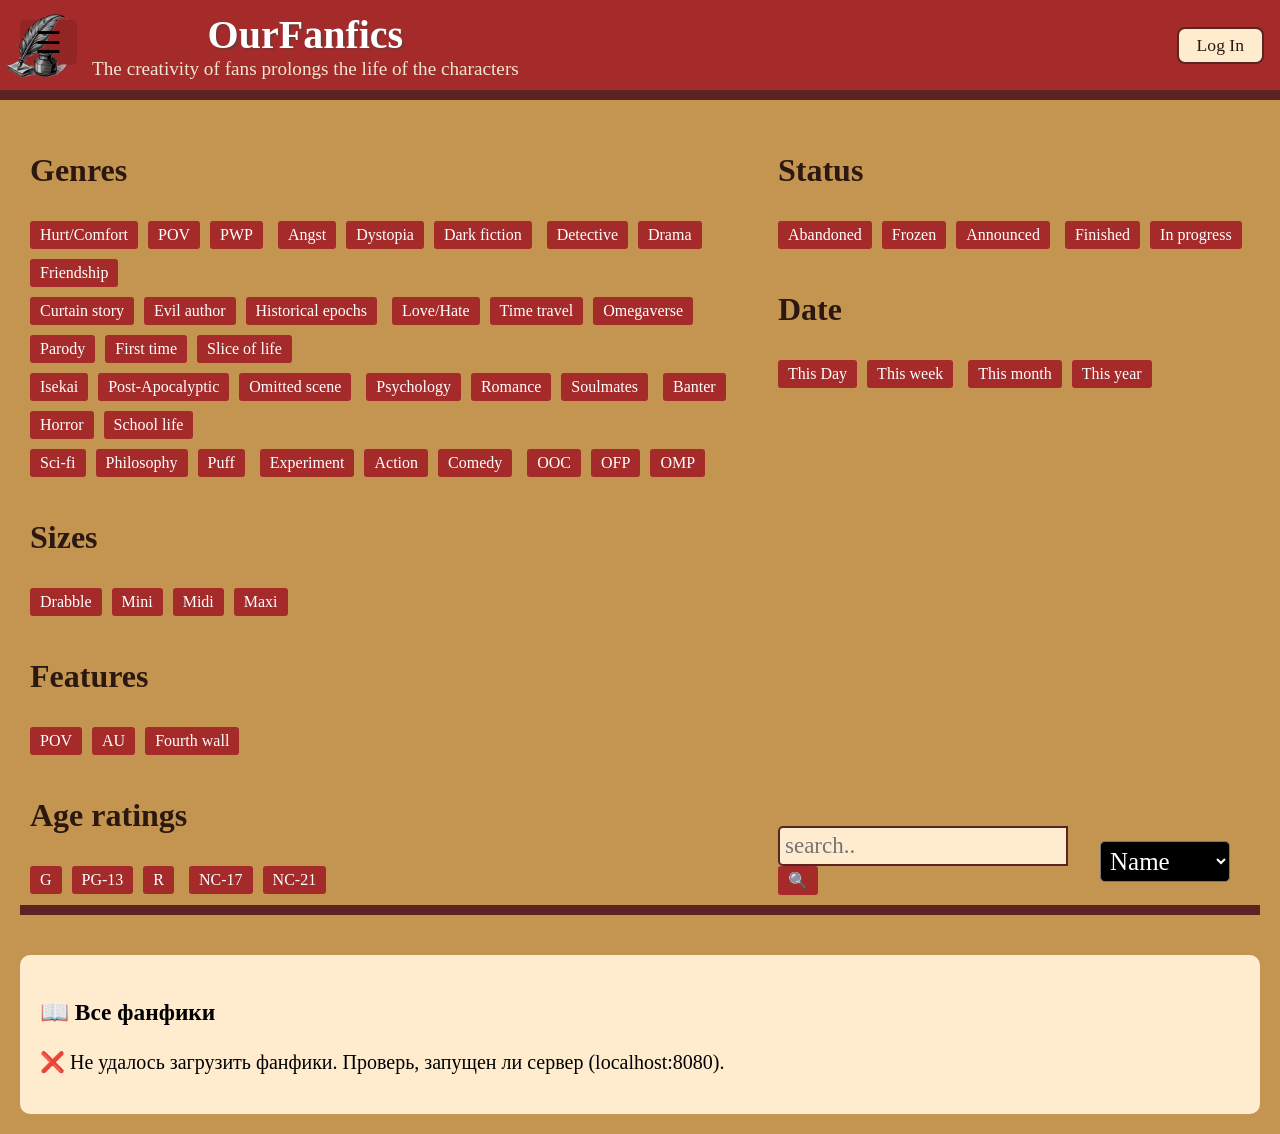
<file: html/index.html>
<!DOCTYPE html>
<html lang="en">
<head>
    <meta charset="UTF-8">
    <meta name="viewport" content="width=device-width, initial-scale=1.0">
    <title>OurFanfics - Main</title>
    <link rel="stylesheet" href="/css/main.css">
    <link rel="stylesheet" href="/css/settings.css">
    <style>
        /* ── Auth button styles ── */
        .LoginButton {
            display: flex;
            align-items: center;
            gap: 6px;
            margin-left: auto;
            padding-right: 16px;
        }
        .auth-btn {
            font-family: 'Monotype Corsiva', cursive;
            font-size: 1.1rem;
            border: 2px solid rgb(92,35,35);
            border-radius: 8px;
            padding: 6px 18px;
            cursor: pointer;
            transition: background-color .2s, color .2s;
        }
        .login-btn {
            background: blanchedalmond;
            color: #2c1810;
        }
        .login-btn:hover { background: #e8d5b0; }

        /* Shows current nick, links to profile */
        .profile-btn {
            background: blanchedalmond;
            color: #2c1810;
            max-width: 160px;
            overflow: hidden;
            text-overflow: ellipsis;
            white-space: nowrap;
        }
        .profile-btn:hover { background: #e8d5b0; }

        /* Small logout icon button */
        .logout-btn {
            background: transparent;
            color: blanchedalmond;
            border-color: blanchedalmond;
            padding: 6px 10px;
            font-size: .9rem;
            opacity: .8;
        }
        .logout-btn:hover { opacity: 1; background: rgba(255,255,255,.1); }

        body.dark-theme .auth-btn {
            border-color: #555;
        }
        body.dark-theme .login-btn,
        body.dark-theme .profile-btn {
            background: #3a3a3a;
            color: #e0e0e0;
        }
        body.dark-theme .login-btn:hover,
        body.dark-theme .profile-btn:hover { background: #4a4a4a; }
    </style>
</head>

<body>
    <div class="container">
        <div class="header">
            <div class="image-header">
                <img src="/images/11.png">
            </div>
            <div class="header-title">
                <h1>OurFanfics</h1>
                <p>The creativity of fans prolongs the life of the characters</p>
            </div>
            <!-- Кнопка: Login или Профиль — заполняется скриптом -->
            <div class="LoginButton">
                <!-- updateAuthButton() наполнит это место -->
            </div>
        </div>

        <div class="main">
            <div class="nav-panel">
                <div class="profile-vision">
                    <img src="/images/anonymous-profile.png" class="profile-icon">
                    <div class="nick" data-i18n="profile-nick">Nick</div>
                </div>
                <div class="buttons">
                    <button data-page="main"     data-i18n="nav-main">Main</button>
                    <button data-page="profile"  data-i18n="nav-profile">Profile</button>
                    <button data-page="create"   data-i18n="nav-create">Create</button>
                    <button data-page="saves"    data-i18n="nav-saves">Saves</button>
                    <button data-page="settings" data-i18n="nav-settings">Settings</button>
                    <button data-page="rules"    data-i18n="nav-rules">Rules</button>
                    <button data-page="faq"      data-i18n="nav-faq">FAQ</button>
                    <button data-page="back"     data-i18n="nav-back">← Back</button>
                </div>
            </div>

            <div class="main-panel">

                <script>
                    function goToFanfic(fanficId) {
                        window.location.href = `asss.html?id=${fanficId}`;
                    }

                    function escapeHtml(str) {
                        if (!str) return '';
                        return str
                            .replace(/&/g, '&amp;')
                            .replace(/</g, '&lt;')
                            .replace(/>/g, '&gt;')
                            .replace(/"/g, '&quot;')
                            .replace(/'/g, '&#39;');
                    }

                    async function displayFanfics() {
                        const container = document.getElementById('fanficsContainer');
                        if (!container) return;
                        try {
                            if (typeof getFanfics !== 'function') {
                                container.innerHTML = '<p>❌ Ошибка: функция getFanfics не загружена. Убедитесь, что подключен outer.js</p>';
                                return;
                            }
                            const fanfics = await getFanfics();
                            if (!fanfics || fanfics.length === 0) {
                                container.innerHTML = '<p>😢 Пока нет фанфиков. Создай первый на странице "Create"!</p>';
                                return;
                            }
                            let html = '';
                            for (let i = 0; i < fanfics.length; i++) {
                                const f = fanfics[i];
                                const fanficId = f.id || i;
                                html += `
                                    <div class="fanfic-item">
                                        <div style="display:flex; justify-content:space-between; align-items:flex-start; flex-wrap:wrap;">
                                            <div style="flex:1;">
                                                <h3 style="margin:0 0 5px 0; color:#4a2a2a;">📌 ${escapeHtml(f.title)}</h3>
                                                <p style="margin:5px 0; color:#666;">
                                                    ✍️ <strong>Автор:</strong> ${escapeHtml(f.author) || 'Anonymous'} &nbsp;|&nbsp;
                                                    🕒 ${escapeHtml(f.created_at) || 'дата неизвестна'} &nbsp;|&nbsp;
                                                    📋 <strong>Статус:</strong> ${escapeHtml(f.status) || 'не указан'}
                                                </p>
                                                <p style="margin-top:10px; line-height:1.4;">
                                                    ${escapeHtml(f.content ? f.content.substring(0, 25) : '')}${f.content && f.content.length > 50 ? '...' : ''}
                                                </p>
                                            </div>
                                            <div style="margin-left:15px;">
                                                <button onclick="goToFanfic(${fanficId})"
                                                        style="padding:8px 20px; background-color:#4a2a2a; color:white; border:none; border-radius:5px; cursor:pointer; font-size:14px;">
                                                    📖 Читать фанфик
                                                </button>
                                            </div>
                                        </div>
                                    </div>
                                `;
                            }
                            container.innerHTML = html;
                        } catch (error) {
                            console.error('Ошибка загрузки фанфиков:', error);
                            container.innerHTML = '<p>❌ Не удалось загрузить фанфики. Проверь, запущен ли сервер (localhost:8080).</p>';
                        }
                    }

                    document.addEventListener('DOMContentLoaded', displayFanfics);
                </script>

                <div class="categories">
                    <div class="categories-list">
                        <p data-i18n="genres">Genres</p>
                        <div class="category-first-str">
                            <button>Hurt/Comfort</button><button>POV</button><button>PWP</button>
                            <button>Angst</button><button>Dystopia</button><button>Dark fiction</button>
                            <button>Detective</button><button>Drama</button><button>Friendship</button>
                        </div>
                        <div class="category-second-str">
                            <button>Curtain story</button><button>Evil author</button><button>Historical epochs</button>
                            <button>Love/Hate</button><button>Time travel</button><button>Omegaverse</button>
                            <button>Parody</button><button>First time</button><button>Slice of life</button>
                        </div>
                        <div class="category-third-str">
                            <button>Isekai</button><button>Post-Apocalyptic</button><button>Omitted scene</button>
                            <button>Psychology</button><button>Romance</button><button>Soulmates</button>
                            <button>Banter</button><button>Horror</button><button>School life</button>
                        </div>
                        <div class="category-fourth-str">
                            <button>Sci-fi</button><button>Philosophy</button><button>Puff</button>
                            <button>Experiment</button><button>Action</button><button>Comedy</button>
                            <button>OOC</button><button>OFP</button><button>OMP</button>
                        </div>
                        <p data-i18n="sizes">Sizes</p>
                        <div class="category-sizes">
                            <button>Drabble</button><button>Mini</button><button>Midi</button><button>Maxi</button>
                        </div>
                        <p data-i18n="features">Features</p>
                        <div class="category-features">
                            <button>POV</button><button>AU</button><button>Fourth wall</button>
                        </div>
                        <p data-i18n="age-ratings">Age ratings</p>
                        <div class="category-age-ratings">
                            <button>G</button><button>PG-13</button><button>R</button>
                            <button>NC-17</button><button>NC-21</button>
                        </div>
                    </div>

                    <div class="categories-list-two">
                        <div class="category-two">
                            <p data-i18n="status">Status</p>
                            <div class="status">
                                <button>Abandoned</button><button>Frozen</button><button>Announced</button>
                                <button>Finished</button><button>In progress</button>
                            </div>
                            <p data-i18n="date">Date</p>
                            <div class="date">
                                <button>This Day</button><button>This week</button>
                                <button>This month</button><button>This year</button>
                            </div>
                        </div>
                        <div class="search">
                            <div class="search-panel">
                                <input type="search" data-i18n-placeholder="search-placeholder" placeholder="search.." class="search-placeholder">
                                <button class="search-button">🔍</button>
                            </div>
                            <div class="search-method">
                                <select>
                                    <option>Name</option>
                                    <option>Character</option>
                                    <option>Author</option>
                                </select>
                            </div>
                        </div>
                    </div>
                </div>
            </div>
        </div>

        <div id="fanficsSection" style="background-color:blanchedalmond; margin:20px; padding:20px; border-radius:10px;">
            <h3 data-i18n="fanfics-title">📖 Все фанфики</h3>
            <div id="fanficsContainer">Загрузка...</div>
        </div>

        <div style="display:none;" id="routeInfo"></div>
    </div>

    <script src="/js_outer/outer.js"></script>
    <script src="/js_inter/main.js"></script>
    <script src="/js_inter/settings.js"></script>
</body>
</html>
</file>
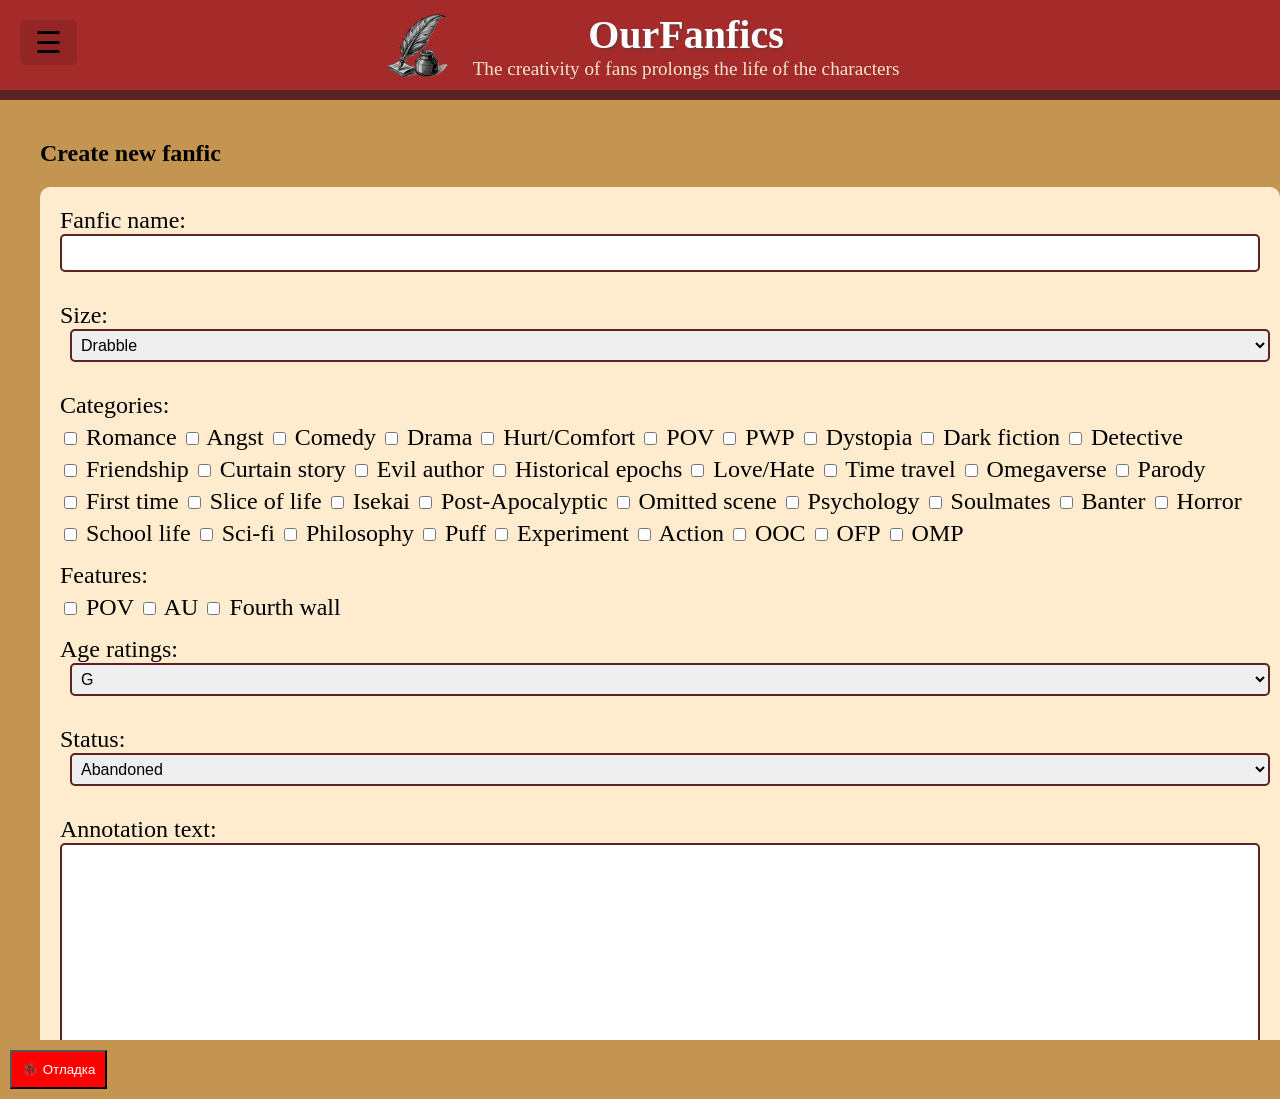
<file: html/create.html>
<!DOCTYPE html>
<html lang="en">

<head>
    <meta charset="UTF-8">
    <meta name="viewport" content="width=device-width, initial-scale=1.0">
    <title>OurFanfics - Create</title>
    <link rel="stylesheet" href="/css/main.css">
    <link rel="stylesheet" href="/css/create.css">
</head>

<body>
    <div class="container">
        <div class="header">
            <div class="image-header">
                <img src="/images/11.png">
            </div>
            <div class="header-title">
                <h1>OurFanfics</h1>
                <p>The creativity of fans prolongs the life of the characters</p>
            </div>
        </div>
        <div class="main">
            <div class="nav-panel">
                <div class="profile-vision">
                    <img src="/images/anonymous-profile.png" class="profile-icon">
                    <div class="nick" data-i18n="profile-nick">Nick</div>
                </div>
                <div class="buttons">
                    <button data-page="main" data-i18n="nav-main">Main</button>
                    <button data-page="profile" data-i18n="nav-profile">Profile</button>
                    <button data-page="create" data-i18n="nav-create">Create</button>
                    <button data-page="saves" data-i18n="nav-saves">Saves</button>
                    <button data-page="settings" data-i18n="nav-settings">Settings</button>
                    <button data-page="rules" data-i18n="nav-rules">Rules</button>
                    <button data-page="faq" data-i18n="nav-faq">FAQ</button>
                    <button data-page="back" data-i18n="nav-back">← Back</button>
                </div>
            </div>
            <div class="main-panel">
                <h2 class="create-title" data-i18n="create-title">Create new fanfic</h2>
                <form class="create-form">
                    <div class="form-field">
                        <label data-i18n="create-fanficname">Fanfic name:</label>
                        <input type="text" id="fanfic-title" class="create-input" required>
                    </div>
                    <div class="form-field">
                        <label data-i18n="create-size">Size:</label>
                        <select class="create-select">
                            <option data-i18n="size-drabble-label">Drabble</option>
                            <option data-i18n="size-mini-label">Mini</option>
                            <option data-i18n="size-midi-label">Midi</option>
                            <option data-i18n="size-maxi-label">Maxi</option>
                        </select>
                    </div>
                    <div class="form-field">
                        <label data-i18n="create-categories">Categories:</label>
                        <div class="categories-container">
                            <!-- Romance -->
                            <label><input type="checkbox"> <span data-i18n="cat-romance">Romance</span></label>

                            <!-- Angst -->
                            <label><input type="checkbox"> <span data-i18n="cat-angst">Angst</span></label>

                            <!-- Comedy -->
                            <label><input type="checkbox"> <span data-i18n="cat-comedy">Comedy</span></label>

                            <!-- Drama -->
                            <label><input type="checkbox"> <span data-i18n="cat-drama">Drama</span></label>

                            <!-- Hurt/Comfort -->
                            <label><input type="checkbox"> <span
                                    data-i18n="cat-hurt-comfort">Hurt/Comfort</span></label>

                            <!-- POV -->
                            <label><input type="checkbox"> <span data-i18n="cat-pov">POV</span></label>

                            <!-- PWP -->
                            <label><input type="checkbox"> <span data-i18n="cat-pwp">PWP</span></label>

                            <!-- Dystopia -->
                            <label><input type="checkbox"> <span data-i18n="cat-dystopia">Dystopia</span></label>

                            <!-- Dark fiction -->
                            <label><input type="checkbox"> <span data-i18n="cat-dark-fiction">Dark
                                    fiction</span></label>

                            <!-- Detective -->
                            <label><input type="checkbox"> <span data-i18n="cat-detective">Detective</span></label>

                            <!-- Friendship -->
                            <label><input type="checkbox"> <span data-i18n="cat-friendship">Friendship</span></label>

                            <!-- Curtain story -->
                            <label><input type="checkbox"> <span data-i18n="cat-curtain-story">Curtain
                                    story</span></label>

                            <!-- Evil author -->
                            <label><input type="checkbox"> <span data-i18n="cat-evil-author">Evil author</span></label>

                            <!-- Historical epochs -->
                            <label><input type="checkbox"> <span data-i18n="cat-historical-epochs">Historical
                                    epochs</span></label>

                            <!-- Love/Hate -->
                            <label><input type="checkbox"> <span data-i18n="cat-love-hate">Love/Hate</span></label>

                            <!-- Time travel -->
                            <label><input type="checkbox"> <span data-i18n="cat-time-travel">Time travel</span></label>

                            <!-- Omegaverse -->
                            <label><input type="checkbox"> <span data-i18n="cat-omegaverse">Omegaverse</span></label>

                            <!-- Parody -->
                            <label><input type="checkbox"> <span data-i18n="cat-parody">Parody</span></label>

                            <!-- First time -->
                            <label><input type="checkbox"> <span data-i18n="cat-first-time">First time</span></label>

                            <!-- Slice of life -->
                            <label><input type="checkbox"> <span data-i18n="cat-slice-of-life">Slice of
                                    life</span></label>

                            <!-- Isekai -->
                            <label><input type="checkbox"> <span data-i18n="cat-isekai">Isekai</span></label>

                            <!-- Post-Apocalyptic -->
                            <label><input type="checkbox"> <span
                                    data-i18n="cat-post-apocalyptic">Post-Apocalyptic</span></label>

                            <!-- Omitted scene -->
                            <label><input type="checkbox"> <span data-i18n="cat-omitted-scene">Omitted
                                    scene</span></label>

                            <!-- Psychology -->
                            <label><input type="checkbox"> <span data-i18n="cat-psychology">Psychology</span></label>

                            <!-- Soulmates -->
                            <label><input type="checkbox"> <span data-i18n="cat-soulmates">Soulmates</span></label>

                            <!-- Banter -->
                            <label><input type="checkbox"> <span data-i18n="cat-banter">Banter</span></label>

                            <!-- Horror -->
                            <label><input type="checkbox"> <span data-i18n="cat-horror">Horror</span></label>

                            <!-- School life -->
                            <label><input type="checkbox"> <span data-i18n="cat-school-life">School life</span></label>

                            <!-- Sci-fi -->
                            <label><input type="checkbox"> <span data-i18n="cat-sci-fi">Sci-fi</span></label>

                            <!-- Philosophy -->
                            <label><input type="checkbox"> <span data-i18n="cat-philosophy">Philosophy</span></label>

                            <!-- Puff -->
                            <label><input type="checkbox"> <span data-i18n="cat-puff">Puff</span></label>

                            <!-- Experiment -->
                            <label><input type="checkbox"> <span data-i18n="cat-experiment">Experiment</span></label>

                            <!-- Action -->
                            <label><input type="checkbox"> <span data-i18n="cat-action">Action</span></label>

                            <!-- OOC -->
                            <label><input type="checkbox"> <span data-i18n="cat-ooc">OOC</span></label>

                            <!-- OFP -->
                            <label><input type="checkbox"> <span data-i18n="cat-ofp">OFP</span></label>

                            <!-- OMP -->
                            <label><input type="checkbox"> <span data-i18n="cat-omp">OMP</span></label>
                        </div>
                    </div>
                    <div class="form-field">
                        <label data-i18n="features">Features:</label>
                        <div class="categories-container">
                            <label><input type="checkbox"> <span data-i18n="POV">POV</span></label>
                            <label><input type="checkbox"> <span data-i18n="AU">AU</span></label>
                            <label><input type="checkbox"> <span data-i18n="Fourth-Wall">Fourth wall</span></label>
                        </div>
                    </div>
                    <div class="form-field">
                        <label data-i18n="Age-ratings">Age ratings:</label>
                        <select class="create-select">
                            <option data-i18n="age-G-label">G</option>
                            <option data-i18n="age-PG-13-label">PG-13</option>
                            <option data-i18n="age-R-label">R</option>
                            <option data-i18n="age-NC-17-label">NC-17</option>
                            <option data-i18n="age-NC-21-label">NC-21</option>
                        </select>
                    </div>
                    <div class="form-field">
                        <label data-i18n="Status">Status:</label>
                        <select class="create-select">
                            <option data-i18n="Abandoned-label">Abandoned</option>
                            <option data-i18n="Frozen-label">Frozen</option>
                            <option data-i18n="Announced-label">Announced</option>
                            <option data-i18n="Finished-label">Finished</option>
                            <option data-i18n="In-Progress-label">In Progress</option>
                        </select>
                    </div>
                    <div class="form-field">
                        <label data-i18n="annotation-text">Annotation text:</label>
                        <textarea rows="10" class="create-textarea large-textarea"></textarea>
                    </div>
                    <div class="form-field">
                        <label>
                            <input type="checkbox"> <span data-i18n="create-mature">Contains mature content (18+)</span>
                        </label>
                    </div>
                    <div class="form-field">
                        <label data-i18n="create-cover">Cover image:</label>
                        <input type="file" accept="image/*">
                    </div>
                    <div class="form-field">
                        <label data-i18n="create-text">Fanfic text:</label>
                        <textarea id="fanfic-content" rows="10" class="create-textarea" required></textarea>
                    </div>
                    <button type="submit" class="create-submit" data-i18n="create-button">Create</button>
                </form>
            </div>
        </div>
    </div>
    <button id="debugBtn" style="background: red; color: white; padding: 10px; margin: 10px;">🐞 Отладка</button>
<script>
    document.getElementById('debugBtn')?.addEventListener('click', async () => {
        const result = await createFanfic('Отладка', 'Debugger', 'Тестовый текст');
        alert(JSON.stringify(result));
    });
</script>
    <script src="/js_outer/outer.js"></script>
    <script src="/js_inter/main.js"></script>
    <script src="/js_inter/create.js"></script>
</body>

</html>
</file>
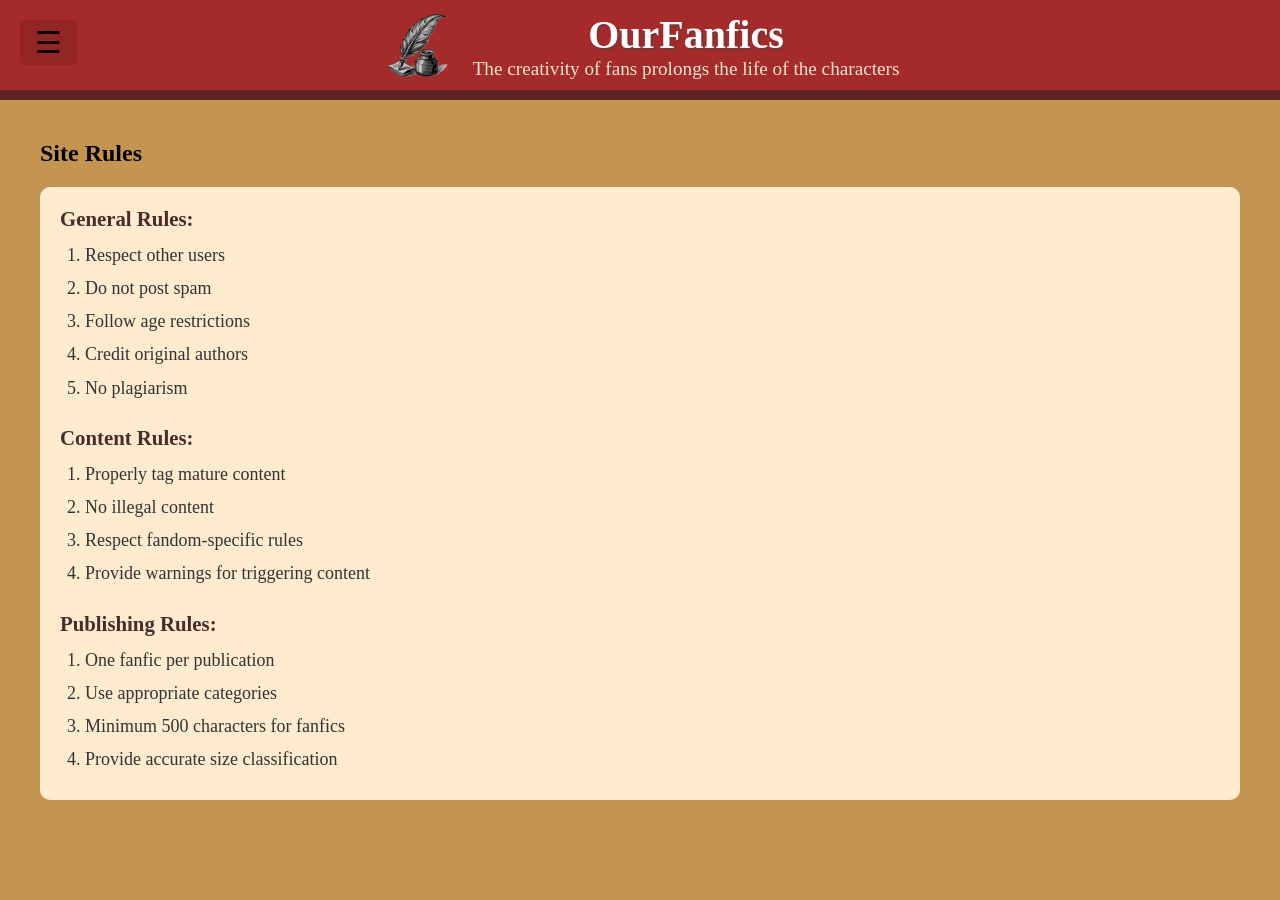
<file: html/rules.html>
<!DOCTYPE html>
<html lang="ru">
<head>
    <meta charset="UTF-8">
    <meta name="viewport" content="width=device-width, initial-scale=1.0">
    <title>OurFanfics - Rules</title>
    <link rel="stylesheet" href="../css/main.css">
    <link rel="stylesheet" href="../css/rules.css">
</head>
<body>
    <div class="container">
        <div class="header">
            <div class="image-header">
                <img src="../images/11.png" alt="OurFanfics">
            </div>
            <div class="header-title">
                <h1>OurFanfics</h1>
                <p>The creativity of fans prolongs the life of the characters</p>
            </div>
        </div>
        <div class="main">
            <div class="nav-panel">
                <div class="profile-vision">
                    <img src="../images/anonymous-profile.png" class="profile-icon" alt="profile">
                    <div class="nick" data-i18n="profile-nick">Nick</div>
                </div>
                <div class="buttons">
                    <button data-page="main" data-i18n="nav-main">Main</button>
                    <button data-page="profile" data-i18n="nav-profile">Profile</button>
                    <button data-page="create" data-i18n="nav-create">Create</button>
                    <button data-page="saves" data-i18n="nav-saves">Saves</button>
                    <button data-page="settings" data-i18n="nav-settings">Settings</button>
                    <button data-page="rules" data-i18n="nav-rules">Rules</button>
                    <button data-page="faq" data-i18n="nav-faq">FAQ</button>
                    <button data-page="back" data-i18n="nav-back">← Back</button>
                </div>
            </div>
            <div class="main-panel">
                <h2 class="rules-title" data-i18n="rules-title">Site Rules</h2>
                <div class="rules-container">
                    <div class="rules-section">
                        <h3 data-i18n="rules-general">General Rules:</h3>
                        <ol class="rules-list">
                            <li data-i18n="rules-general-1">Respect other users</li>
                            <li data-i18n="rules-general-2">Do not post spam</li>
                            <li data-i18n="rules-general-3">Follow age restrictions</li>
                            <li data-i18n="rules-general-4">Credit original authors</li>
                            <li data-i18n="rules-general-5">No plagiarism</li>
                        </ol>
                    </div>
                    <div class="rules-section">
                        <h3 data-i18n="rules-content">Content Rules:</h3>
                        <ol class="rules-list">
                            <li data-i18n="rules-content-1">Properly tag mature content</li>
                            <li data-i18n="rules-content-2">No illegal content</li>
                            <li data-i18n="rules-content-3">Respect fandom-specific rules</li>
                            <li data-i18n="rules-content-4">Provide warnings for triggering content</li>
                        </ol>
                    </div>
                    <div class="rules-section">
                        <h3 data-i18n="rules-publishing">Publishing Rules:</h3>
                        <ol class="rules-list">
                            <li data-i18n="rules-publishing-1">One fanfic per publication</li>
                            <li data-i18n="rules-publishing-2">Use appropriate categories</li>
                            <li data-i18n="rules-publishing-3">Minimum 500 characters for fanfics</li>
                            <li data-i18n="rules-publishing-4">Provide accurate size classification</li>
                        </ol>
                    </div>
                </div>
            </div>
        </div>
    </div>
    <script src="../js_outer/outer.js"></script>
    <script src="../js_inter/main.js"></script>
    <script src="../js_inter/rules.js"></script>
</body>
</html>
</file>
<file: css/main.css>
gh* {
    font-family: 'Monotype Corsiva';
    box-sizing: border-box;
}

body {
    margin: 0;
    padding: 0;
    background-color: rgb(195, 149, 80);
    transition: background-color 0.3s, color 0.3s;
}

.container {
    display: flex;
    flex-direction: column;
    min-height: 100vh;
}

.header {
    background-color: brown;
    border-bottom: 10px solid rgb(92, 35, 35);
    justify-content: center;
    text-align: center;
    height: 10vh;
    display: flex;
    flex-direction: row;
    align-items: center;
}

.image-header {
    display: flex;
    margin-right: 20px;
}

.image-header img {
    height: 8vh;
}

.header-title h1 {
    font-size: 2.5rem;
    margin: 0;
    color: white;
    text-shadow: 2px 2px 0 rgb(122, 53, 53);
}

.header-title p {
    font-size: 1.2rem;
    margin: 0;
    color: #f0e6d2;
}

.main {
    display: flex;
    flex-direction: row;
    flex: 1;
}

.nav-panel {
    background-color: blanchedalmond;
    width: 30%;
    display: flex;
    flex-direction: column;
    padding-bottom: 10px;
    height: 87.2vh;
    border-right: 10px solid rgb(92, 35, 35);
    border-bottom: 10px solid rgb(92, 35, 35);
    overflow-y: auto;
    position: relative;
}

.profile-vision {
    background-color: rgb(136, 118, 118);
    margin: 50px 70px;
    border-radius: 40px;
    display: flex;
    flex-direction: column;
    align-items: center;
    padding: 20px 0;
}

.profile-vision .profile-icon {
    width: 80px;
    height: 80px;
}

.profile-vision .nick {
    font-size: xx-large;
    color: white;
    margin-top: 10px;
}

.buttons {
    display: flex;
    flex-direction: column;
    gap: 5px;
    margin-left: 0;
    flex: 1;
}

.buttons button {
    font-size: xx-large;
    background-image: url(../images/texture-button.png);
    clip-path: polygon(0% 0%, 100% 0%, 90% 50%, 100% 100%, 0% 100%);
    border: none;
    cursor: pointer;
    padding: 15px 20px;
    text-align: left;
    transition: background-color 0.2s;
    background-color: #d2b48c;
    color: #2c1810;
    font-weight: bold;
}

.buttons button:hover {
    background-color: #c3a078;
}

.hide-panel-btn {
    width: 100%;
    padding: 10px;
    margin-top: 20px;
    cursor: pointer;
    background: #ff4444;
    color: white;
    border: none;
    border-radius: 5px;
    font-size: 16px;
}

.nav-close-btn {
    position: absolute;
    top: 10px;
    right: 10px;
    width: 30px;
    height: 30px;
    background: #ff0000;
    color: white;
    border-radius: 50%;
    display: flex;
    align-items: center;
    justify-content: center;
    font-size: 30px;
    cursor: pointer;
    z-index: 1001;
}

.main-panel {
    background-color: rgb(195, 149, 80);
    flex: 1;
    padding: 20px;
    overflow-y: auto;
}

.categories {
    display: flex;
    flex-direction: row;
    width: 100%;
    border-bottom: 10px solid rgb(92, 35, 35);
    min-height: 87.2vh;
}

.categories-list {
    display: flex;
    flex-direction: column;
    width: 60%;
    padding-right: 10px;
}

.categories-list-two {
    display: flex;
    flex-direction: column;
    width: 40%;
}

.LoginButton button{
    background-color: blanchedalmond;
}
.categories-list p,
.categories-list-two p {
    font-size: xx-large;
    margin-left: 10px;
    font-weight: 900;
    color: #2c1810;
}

.categories-list button,
.status button,
.date button {
    background-color: rgb(110, 104, 104);
    margin-bottom: 10px;
    font-size: x-large;
    margin-left: 10px;
    border-radius: 10px;
    padding: 8px 15px;
    border: 2px solid #4a3f35;
    cursor: pointer;
    color: white;
    transition: background-color 0.2s;
}

.categories-list button:hover,
.status button:hover,
.date button:hover {
    background-color: #8a7a6a;
}

.search {
    display: flex;
    flex-direction: row;
    margin-top: auto;
    justify-content: right;
    align-items: center;
    padding: 10px;
}

.search-placeholder {
    font-size: 23px;
    background-color: blanchedalmond;
    border: 2px solid rgb(92, 35, 35);
    border-radius: 5px 0 0 5px;
    padding: 5px;
}

.search-button {
    margin-left: 0;
    margin-right: 3px;
    background-color: blanchedalmond;
    font-size: larger;
    border: 2px solid rgb(92, 35, 35);
    border-left: none;
    border-radius: 0 5px 5px 0;
    padding: 5px 10px;
    cursor: pointer;
}

.search-method select {
    font-size: 25px;
    background-color: black;
    color: white;
    margin-right: 20px;
    margin-top: 2px;
    padding: 5px;
    border-radius: 5px;
}

div[style*="background-color: blanchedalmond"] {
    background-color: blanchedalmond;
    border-radius: 10px;
    padding: 20px;
    margin: 20px;
}

.main-panel button {
    padding: 5px 10px;
    background-color: brown;
    color: white;
    border: none;
    border-radius: 3px;
    cursor: pointer;
    font-size: 16px;
}

.main-panel button:hover {
    background-color: #9b4a3a;
}

form {
    background-color: blanchedalmond;
    padding: 20px;
    border-radius: 10px;
    margin: 20px;
    max-width: 600px;
}

form h1 {
    text-align: center;
    color: #2c1810;
}

form p {
    font-size: 18px;
    margin-bottom: 5px;
}

form input[type="text"],
form input[type="password"],
form input[type="search"],
form textarea,
form select {
    width: 100%;
    padding: 8px;
    margin-bottom: 15px;
    border: 2px solid rgb(92, 35, 35);
    border-radius: 5px;
    font-size: 16px;
}

form input[type="submit"],
form button {
    background-color: brown;
    color: white;
    border: none;
    padding: 10px 20px;
    font-size: 18px;
    border-radius: 5px;
    cursor: pointer;
}

form input[type="submit"]:hover,
form button:hover {
    background-color: #9b4a3a;
}

.login, .reg {
    width: 100%;
    font-size: 20px;
}

.bottom {
    text-align: center;
    margin-top: 20px;
}

body.dark-theme {
    background-color: #1a1a1a;
    color: #e0e0e0;
}

body.dark-theme .header {
    background-color: #2d2d2d;
    border-color: #4a4a4a;
}

body.dark-theme .header-title h1 {
    color: #e0e0e0;
    text-shadow: 2px 2px 0 #4a4a4a;
}

body.dark-theme .header-title p {
    color: #b0b0b0;
}

body.dark-theme .nav-panel {
    background-color: #2d2d2d !important;
    border-right: 10px solid #4a4a4a !important;
    border-bottom: 10px solid #4a4a4a !important;
}

body.dark-theme .profile-vision {
    background-color: #3a3a3a !important;
}

body.dark-theme .profile-vision .nick {
    color: #e0e0e0 !important;
}

body.dark-theme .buttons button {
    background-color: #3a3a3a !important;
    background-image: none !important;
    color: #e0e0e0 !important;
    border: 1px solid #555 !important;
    clip-path: polygon(0% 0%, 100% 0%, 90% 50%, 100% 100%, 0% 100%);
}

body.dark-theme .buttons button:hover {
    background-color: #4a4a4a !important;
}

body.dark-theme .hide-panel-btn {
    background-color: #b33 !important;
}

body.dark-theme .hide-panel-btn:hover {
    background-color: #c44 !important;
}

body.dark-theme .nav-close-btn {
    background-color: #b33 !important;
}

body.dark-theme .nav-close-btn:hover {
    background-color: #c44 !important;
}

body.dark-theme .main-panel {
    background-color: #2a2a2a;
}

body.dark-theme .categories-list p,
body.dark-theme .categories-list-two p {
    color: #e0e0e0;
}

body.dark-theme .categories-list button,
body.dark-theme .status button,
body.dark-theme .date button {
    background-color: #3a3a3a;
    color: #e0e0e0;
    border: 1px solid #555;
}

body.dark-theme .categories-list button:hover,
body.dark-theme .status button:hover,
body.dark-theme .date button:hover {
    background-color: #4a4a4a;
}

body.dark-theme .search-placeholder {
    background-color: #3a3a3a;
    color: #e0e0e0;
    border: 1px solid #555;
}

body.dark-theme .search-button {
    background-color: #3a3a3a;
    color: #e0e0e0;
    border: 1px solid #555;
    border-left: none;
}

body.dark-theme .search-method select {
    background-color: #3a3a3a;
    color: #e0e0e0;
    border: 1px solid #555;
}

body.dark-theme div[style*="background-color: blanchedalmond"] {
    background-color: #2d2d2d !important;
    color: #e0e0e0;
}

body.dark-theme .main-panel button {
    background-color: #4a4a4a;
    color: #e0e0e0;
}

body.dark-theme .main-panel button:hover {
    background-color: #5a5a5a;
}

body.dark-theme form {
    background-color: #2d2d2d;
    color: #e0e0e0;
}

body.dark-theme form h1 {
    color: #e0e0e0;
}

body.dark-theme form input[type="text"],
body.dark-theme form input[type="password"],
body.dark-theme form input[type="search"],
body.dark-theme form textarea,
body.dark-theme form select {
    background-color: #3a3a3a;
    color: #e0e0e0;
    border: 1px solid #555;
}

body.dark-theme form input[type="submit"],
body.dark-theme form button {
    background-color: #4a4a4a;
    color: #e0e0e0;
}

body.dark-theme form input[type="submit"]:hover,
body.dark-theme form button:hover {
    background-color: #5a5a5a;
}

body.dark-theme .main-content {
    background-color: #2a2a2a;
    color: #e0e0e0;
}

body.font-small {
    font-size: 14px;
}

body.font-medium {
    font-size: 16px;
}

body.font-large {
    font-size: 18px;
}

@media (max-width: 768px) {
    .main {
        flex-direction: column;
    }
    .nav-panel {
        width: 100%;
        height: auto;
        border-right: none;
    }
    .categories {
        flex-direction: column;
    }
    .categories-list,
    .categories-list-two {
        width: 100%;
    }
}
/* Состояние кнопки, когда она "зажата" (активна) */
.categories-list button.active,
.status button.active,
.date button.active {
    background-color: #2ecc71 !important; /* Зеленый цвет */
    color: white !important;
    border-color: #27ae60 !important;
    box-shadow: inset 0 2px 4px rgba(0,0,0,0.2); /* Эффект нажатости */
}

/* Опционально: эффект при наведении для лучшего отклика */
.categories-list button:hover {
    cursor: pointer;
    filter: brightness(90%);
}
</file>
<file: css/settings.css>
/* Базовые стили (вместо *) */
html, body {
    margin: 0;
    padding: 0;
    background-color: rgb(195, 149, 80);
    transition: background-color 0.3s, color 0.3s;
    font-family: 'Monotype Corsiva', cursive; /* Шрифт по умолчанию */
}

/* Наследование шрифтов для всех элементов ввода */
button, select, input, textarea, span, div, h1, h2 {
    font-family: inherit;
}

/* Контейнеры */
.settings-container {
    background-color: blanchedalmond;
    margin: 20px;
    padding: 20px;
    border-radius: 10px;
    color: #333;
}

.setting-item {
    margin-bottom: 20px;
}

.settings-title-text {
    margin-left: 20px;
}

/* Кнопка по умолчанию */
#saveSettingsBtn {
    padding: 10px 20px;
    background-color: brown;
    color: white;
    border: none;
    border-radius: 5px;
    cursor: pointer;
}

body.dark-theme {
    background-color: #1a1a1a;
    color: #f0f0f0;
}

body.dark-theme .settings-container {
    background-color: #2d2d2d;
    color: #f0f0f0;
}

body.dark-theme select, 
body.dark-theme input {
    background-color: #3d3d3d;
    color: #f0f0f0;
    border: 1px solid #555;
}

body.dark-theme #saveSettingsBtn {
    background-color: #5c2323;
}

/* Размеры шрифтов */
body.font-small { font-size: 16px; }
body.font-medium { font-size: 20px; }
body.font-large { font-size: 28px; }
</file>
<file: css/create.css>
/* create.css - обновленная версия */

.create-title {
    margin-left: 20px;
}

.create-form {
    font-size: x-large;
    display: flex;
    flex-direction: column;
    gap: 15px;
    margin: 20px;
    background-color: blanchedalmond;
    padding: 20px;
    border-radius: 10px;
    /* Форма на всю ширину родителя */
    width: calc(100% - 40px);
    max-width: none;
}

.create-input {
    width: 100%;
    padding: 5px;
    font-size: 16px;
    box-sizing: border-box;
}

.create-select {
    margin-left: 10px;
    padding: 5px;
}

.categories-container {
    display: flex;
    flex-wrap: wrap;
    gap: 5px;
    margin-top: 5px;
}

.create-textarea {
    width: 100%;
    padding: 5px;
    box-sizing: border-box;
    font-size: x-large;
}

/* Увеличиваем поле для текста фанфика */
.form-field:last-of-type .create-textarea {
    min-height: 400px;
    /* Большая высота */
    height: 60vh;
    /* 60% высоты экрана */
    resize: vertical;
    /* Можно менять размер по вертикали */
}

.create-submit {
    padding: 10px;
    background-color: brown;
    color: white;
    border: none;
    border-radius: 5px;
    cursor: pointer;
    font-size: 18px;
    margin-top: 10px;
}

.create-submit:hover {
    background-color: #8b3a3a;
}

/* Чтобы весь контент занимал всю ширину */
.main-panel {
    width: 100%;
    overflow-x: auto;
    /* Если что-то вылезает - скролл */
}

/* Контейнер для скролла всей формы */
.main-panel {
    max-height: 100vh;
    overflow-y: auto;
}
</file>
<file: css/rules.css>
.rules-title {
    margin-left: 20px;
}

.rules-container {
    background-color: blanchedalmond;
    margin: 20px;
    padding: 20px;
    border-radius: 10px;
    color: #333;
    transition: background-color 0.3s, color 0.3s;
}

.rules-section {
    margin-bottom: 25px;
}

.rules-section:last-child {
    margin-bottom: 0;
}

.rules-section h3 {
    margin: 0 0 12px 0;
    font-size: 1.3rem;
    font-weight: bold;
    color: #4a2a2a;
}

.rules-list {
    font-size: 18px;
    margin: 0;
    padding-left: 25px;
}

.rules-list li {
    margin: 8px 0;
    line-height: 1.4;
}

/* Dark Theme Overrides - Gray Color Scheme */
body.dark-theme .rules-container {
    background-color: #2d2d2d;
    color: #f0f0f0;
    border: 1px solid #444;
}

body.dark-theme .rules-section h3 {
    color: #ffffff;
}

body.dark-theme .rules-list li {
    color: #cccccc;
}

body.dark-theme .rules-title {
    color: #f0f0f0;
}
</file>
